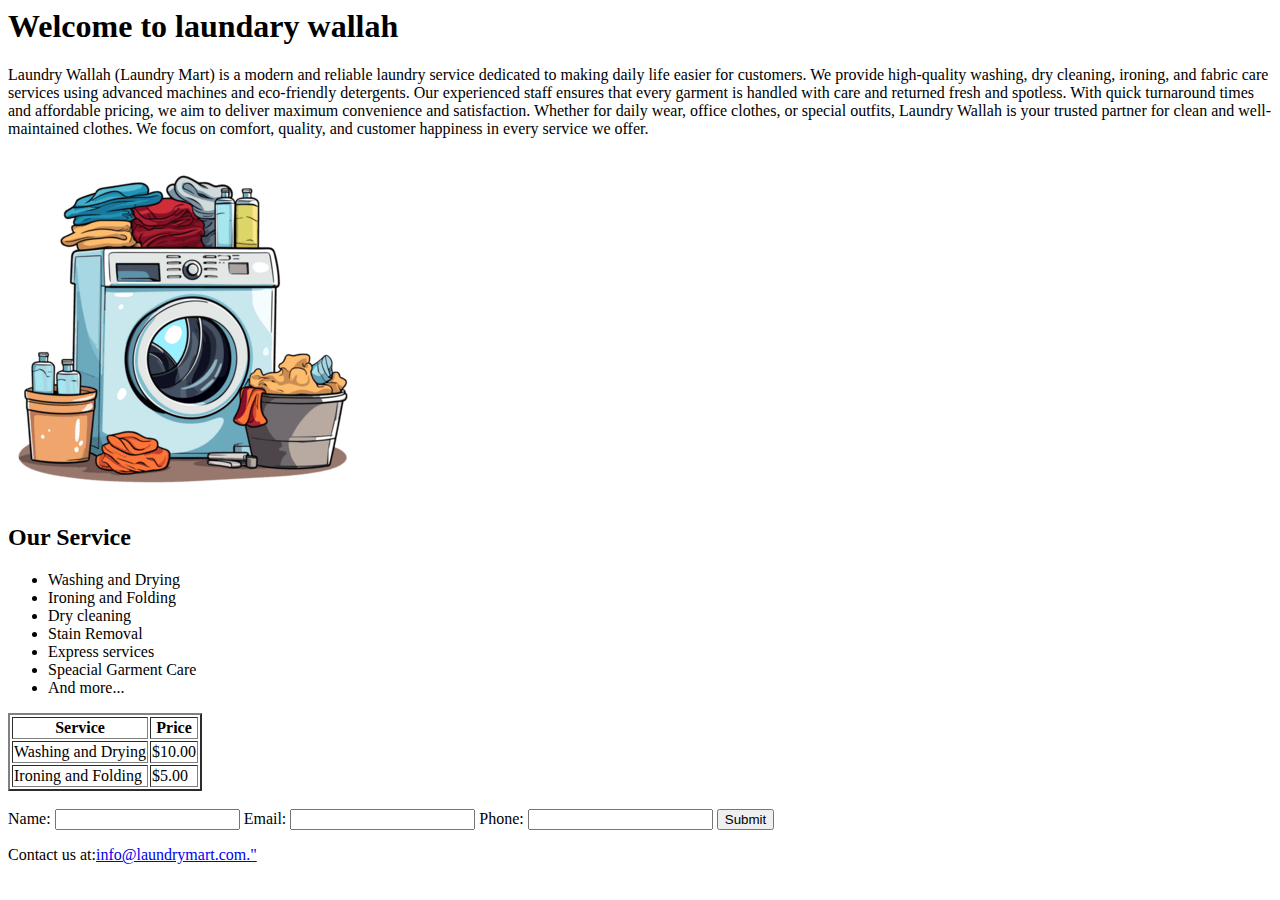
<file: index.html>
<html>
  <head> </head>
  <body>
    <header>
      <h1>Welcome to laundary wallah</h1>
    </header>
    <section id="About section">
      <p id="about">
        Laundry Wallah (Laundry Mart) is a modern and reliable laundry service
        dedicated to making daily life easier for customers. We provide
        high-quality washing, dry cleaning, ironing, and fabric care services
        using advanced machines and eco-friendly detergents. Our experienced
        staff ensures that every garment is handled with care and returned fresh
        and spotless. With quick turnaround times and affordable pricing, we aim
        to deliver maximum convenience and satisfaction. Whether for daily wear,
        office clothes, or special outfits, Laundry Wallah is your trusted
        partner for clean and well-maintained clothes. We focus on comfort,
        quality, and customer happiness in every service we offer.
      </p>
    </section>
    <section id="image section">
      <img src="washing.png" alt="washing image" />
    </section>
    <section id="Service section">
      <h2>Our Service</h2>
      <ul>
        <li>Washing and Drying</li>
        <li>Ironing and Folding</li>
        <li>Dry cleaning</li>
        <li>Stain Removal</li>
        <li>Express services</li>
        <li>Speacial Garment Care</li>
        <li>And more...</li>
      </ul>
    </section>
    <section id="Price List">
        <table border="2px">
            <tr>
            <th>Service</th>
            <th>Price</th>
            </tr>
                 <tr>
                <td>Washing and Drying</td>
                <td>$10.00</td>
            </tr>
            <tr>
                <td>Ironing and Folding</td>
                <td>$5.00</td>
            </tr>
        </table>
    </section>
    <br>
    <section id="Book now">
        <label for="name">Name:</label>
            <input type="text" name="name" required />
             <label for="email">Email:</label>
            <input type="email" name="email" required />
             <label for="phone">Phone:</label>
            <input type="number" name="phone" required maxlength="10" />
            <input type="submit"/>
    </section>
    <footer>
      <p>Contact us at:<a href="mailto:malyathakur66@gmail.com">info@laundrymart.com."</a></p>
    </footer>
  </body>
</html>
</file>
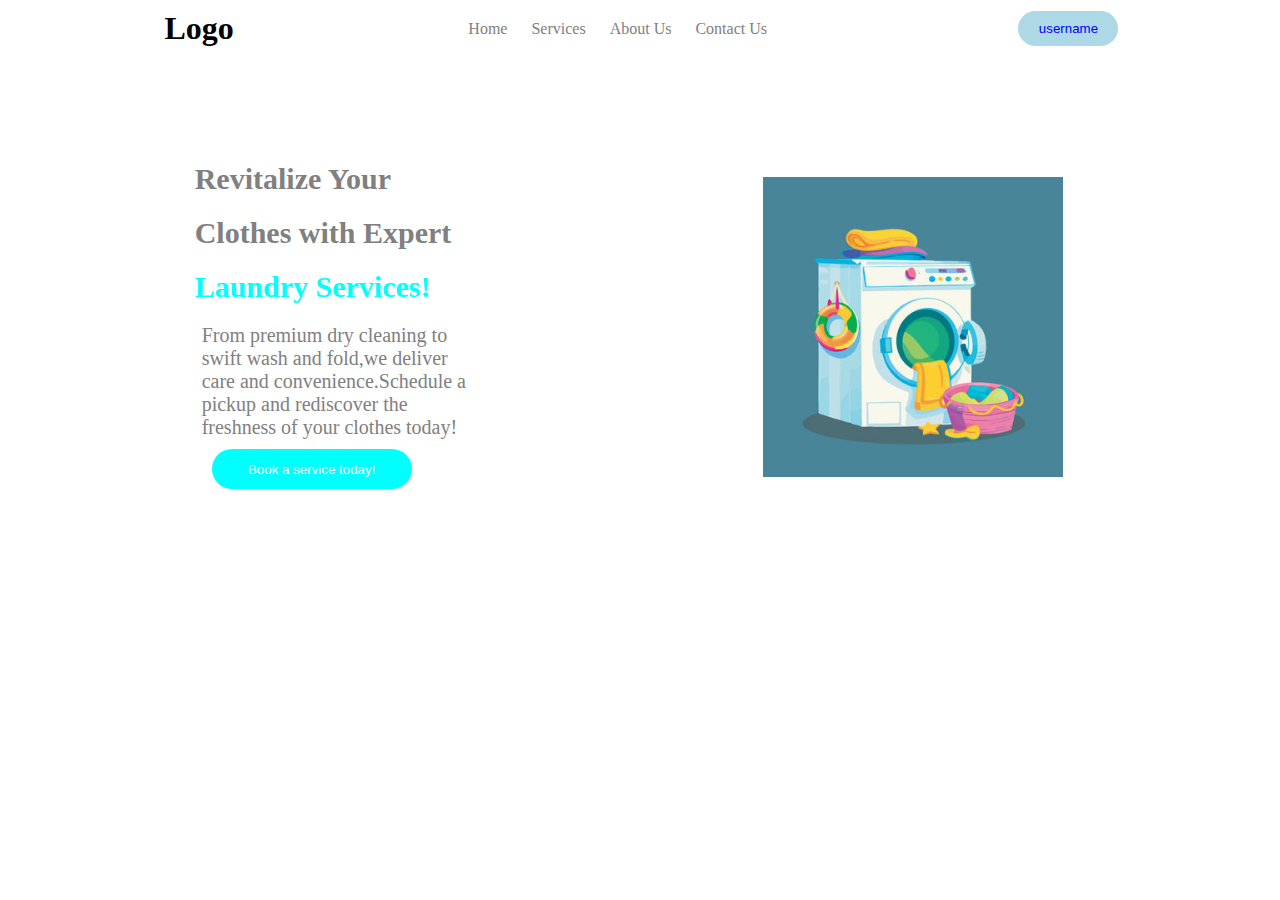
<file: index2.html>
<html>
    <head>
        <title>Laundary Wale</title>
        <link rel="stylesheet" href="style.css">
    </head>
    <body>
     <header class="header">
            <h1 class="logo">Logo</h1>
        <nav class="nav">
            <ul>
            <li><a href="#">Home</a></li>
            <li><a href="#">Services</a></li>
            <li><a href="#">About Us</a></li>
            <li><a href ="#">Contact Us</a></li>
            </ul>
        </nav>
        <button class="username">username</button>     </header>   
     <main>
        <section>
            <div class="container">
                <div class="conatiner" id="Box1">
                    <h1>Revitalize Your</h1>
                    <h1>Clothes with Expert</h1>
                    <h1 class="h2">Laundry Services!
                    </h1>
                    <p>From premium dry cleaning to swift wash and fold,we deliver care and convenience.Schedule a pickup and rediscover the freshness of your clothes today!</p>
                    <button class="button">Book a service today!</button>
                </div>
                <div class="container" id="box2">
                    <img src="image2.jpg" alt="washing"/>
                </div>
        </section>
     </main>    </body>
</html>
</file>
<file: style.css>
*{
    margin: 0;
    padding: 0;
}
.header{
    min-height: 20px;
    display:flex;;
    justify-content: space-evenly;
    gap: 20px;
    align-items:center ;

}
.nav {
     display: inline;
  align-items: center;
  justify-content: center;

  padding: 15px 40px;
}

.nav li{ 
list-style: none;
  display: inline;
  padding: 10px;
  
}
.nav li a{
    text-decoration: none;
    color: grey;
}

.container{
    margin: 30px;
    display: flex;
    justify-content: space-evenly;
    gap: 20px;
}
#box1 {
    font-size: 15px;
    width: 300px;
     padding:15px; 
    margin: 50px;
    color: grey;

}
h1{  
    padding: 3px;
    line-height: 1.6em;}
.h2{
    color:aqua
}
p{
    font-size: 20px;
    padding: 2px;
    margin: 8px;
    display: block;
}
button{
margin-left: 20px;
padding: 10px;
display: block;
border: grey solid 1px;
border-radius: 20px ;
background-color: aqua;
color: white;
}
.button{
    width: 200px;
    border: none;
    height: 40px;
}
.username{
    width: 100px;
    border: none;
    background-color:lightblue;
    color: blue
}
#box2 img{ 
    width: 300px;
    height: auto;
    margin: 50px;
     padding:10px; 
    
}
</file>
